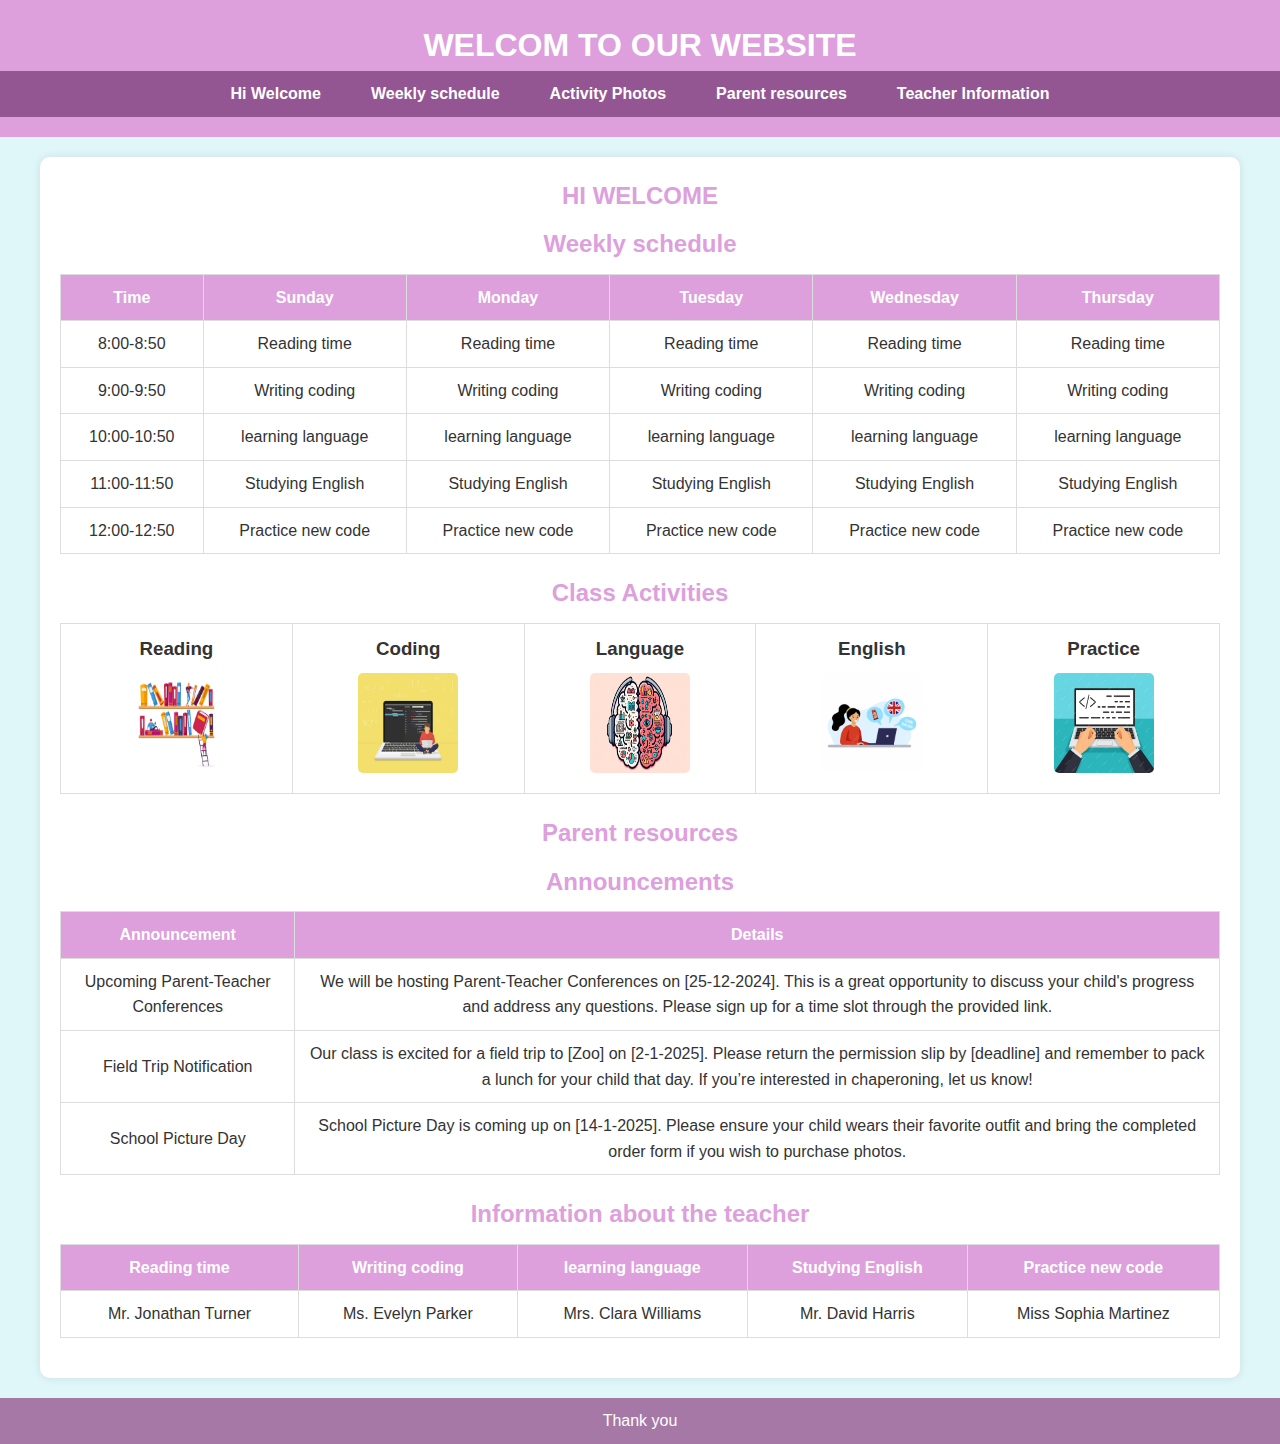
<file: index.html>
<!DOCTYPE html>

<head>
    <!--Setting For Responsiveness-->
    <meta name="viewport" content="width=device-width, inital-scale=1.0">

    <title>Kindergarten Class Website</title>

    <!--Linking our html with css-->
    <link rel="Stylesheet" href="Styles.css">
</head>

<body>
    <header>
        <h1>WELCOM TO OUR WEBSITE</h1>
        <nav>
            <ul>
                <li><a>Hi Welcome</a></li>
                <li><a>Weekly schedule</a></li>
                <li><a>Activity Photos</a></li>
                <li><a>Parent resources </a></li>
                <li><a>Teacher Information</a></li>
            </ul>
        </nav>
    </header>

    <main>
        <!--Welcom Section-->
        <section>
            <h2>HI WELCOME</h2>
        </section>

        <!--Weekly Schedule Section-->
        <section>
            <h2>Weekly schedule</h2>
        
            <table >
                <tr>
                    <th>Time</th>
                    <th>Sunday</th>
                    <th>Monday</th>
                    <th>Tuesday</th>
                    <th>Wednesday</th>
                    <th>Thursday</th>
                </tr>
                <tr>
                    <td>8:00-8:50</td>
                    <td>Reading time</td>
                    <td>Reading time</td>
                    <td>Reading time</td>
                    <td>Reading time</td>
                    <td>Reading time</td>
                    
                </tr>
                <tr>
                    <td>9:00-9:50</td>
                    <td>Writing coding</td>
                    <td>Writing coding</td>
                    <td>Writing coding</td>
                    <td>Writing coding</td>
                    <td>Writing coding</td>
                </tr>
                <tr>
                    <td>10:00-10:50</td>
                    <td>learning language</td>
                    <td>learning language</td>
                    <td>learning language</td>
                    <td>learning language</td>
                    <td>learning language</td>
                </tr>
                <tr>
                    <td>11:00-11:50</td>
                    <td>Studying English</td>
                    <td>Studying English</td>
                    <td>Studying English</td>
                    <td>Studying English</td>
                    <td>Studying English</td>
                </tr>
                <tr>
                    <td>12:00-12:50</td>
                    <td>Practice new code</td>
                    <td>Practice new code</td>
                    <td>Practice new code</td>
                    <td>Practice new code</td>
                    <td>Practice new code</td>
                </tr>
            </table>
            

        <!--Photo Section-->
        <section> 
            <h2>Class Activities</h2>
            <table>
                <tr>
                    <td>
                        <h3>Reading</h3>
                        <img src="reading time.jpeg" alt="Reading Time" width="100" height="100">
                    </td>
                    <td>
                        <h3>Coding</h3>
                        <img src="Writing coding.jpeg" alt="Writing Coding" width="100" height="100">
                    </td>
                    <td>
                        <h3>Language</h3>
                        <img src="Learning language.jpeg" alt="Learning Language" width="100" height="100">
                    </td>
                    <td>
                        <h3>English</h3>
                        <img src="Studying English.jpeg" alt="Studying English" width="100" height="100">
                    </td>
                    <td>
                        <h3>Practice</h3>
                        <img src="Practice new code.jpeg" alt="Practice New Code" width="100" height="100">
                    </td>
                </tr>
            </table>
        </section>

        <!--Parent resources Section-->
        <section>
            <h2>Parent resources</h2>
            <h2>Announcements</h2>
    <table >
        <tr>
            <th>Announcement</th>
            <th>Details</th>
        </tr>
        <tr>
            <td>Upcoming Parent-Teacher Conferences</td>
            <td>
                We will be hosting Parent-Teacher Conferences on [25-12-2024]. This is a great opportunity to discuss your child's progress and address any questions. Please sign up for a time slot through the provided link.
            </td>
        </tr>
        <tr>
            <td>Field Trip Notification</td>
            <td>
                Our class is excited for a field trip to [Zoo] on [2-1-2025]. Please return the permission slip by [deadline] and remember to pack a lunch for your child that day. If you’re interested in chaperoning, let us know!
            </td>
        </tr>
        <tr>
            <td>School Picture Day</td>
            <td>
                School Picture Day is coming up on [14-1-2025]. Please ensure your child wears their favorite outfit and bring the completed order form if you wish to purchase photos.
            </td>
        </tr>
    </table>
        </section>

        <!--Information about the teacher Section-->
        <section>
            <h2>Information about the teacher</h2>
            <table>
                <tr>
                    <th>Reading time</th>
                    <th>Writing coding</th>
                    <th>learning language</th>
                    <th>Studying English</th>
                    <th>Practice new code</th>
                </tr>
                <tr>
                    <td>Mr. Jonathan Turner</td>
                    <td>Ms. Evelyn Parker</td>
                    <td>Mrs. Clara Williams</td>
                    <td>Mr. David Harris</td>
                    <td>Miss Sophia Martinez</td>  
                </tr>
            </table>
        </section>
    </main>

    <footer>
        <p>Thank you</p>
    </footer>
</body>
</html>
</file>
<file: Styles.css>
* {
  margin: 0;
  padding: 0;
  box-sizing: border-box;
}

/* Body styles */
body {
  font-family: 'Arial', sans-serif;
  line-height: 1.6;
  background-color: #e0f7fa; 
  color: #333; 
}

/* Header styles */
header {
  background-color: plum; 
  color: white; 
  text-align: center;
  padding: 20px 0;
}

/* Navigation styles */
nav {
  background-color: rgb(147, 86, 147); 
  padding: 10px 0; 
}

nav ul {
  list-style: none;
  display: flex; 
  justify-content: center; 
}

nav ul li {
  margin: 0 15px;
}

nav ul li a {
  color: white; 
  text-decoration: none; 
  font-weight: bold;
  padding: 10px; 
  transition: background 0.3s ease; 
}


nav ul li a:hover {
  background-color: plum; 
  border-radius: 5px; 
}

/* Main styles */
main {
  max-width: 1200px; 
  margin: 20px auto; 
  padding: 20px;
  background: white; 
  border-radius: 10px;
  box-shadow: 0 0 10px rgba(0, 0, 0, 0.1); 
}

/* Heading styles */
h2 {
  color: plum; 
  margin-bottom: 10px;
  text-align: center; 
}

/* Table styles */
table {
  width: 100%; 
  border-collapse: collapse; 
  margin-bottom: 20px; 
}

th, td {
  border: 1px solid #ddd; 
  padding: 10px; 
  text-align: center; 
}

th {
  background-color: plum;
  color: white; 
}

/* Image styles */
img {
  display: block; 
  margin: 10px auto; 
  border-radius: 5px;}

/* Footer styles */
footer {
  text-align: center;
  padding: 10px 0;
  background-color: rgb(166, 120, 166);
  color: white; 
  position: relative;
  bottom: 0;
  width: 100%;
}

/* Media Queries*/
@media (max-width: 768px) {
  nav ul {
      flex-direction: column; 
  }

  table {
      font-size: 14px; 
  }

}
</file>
